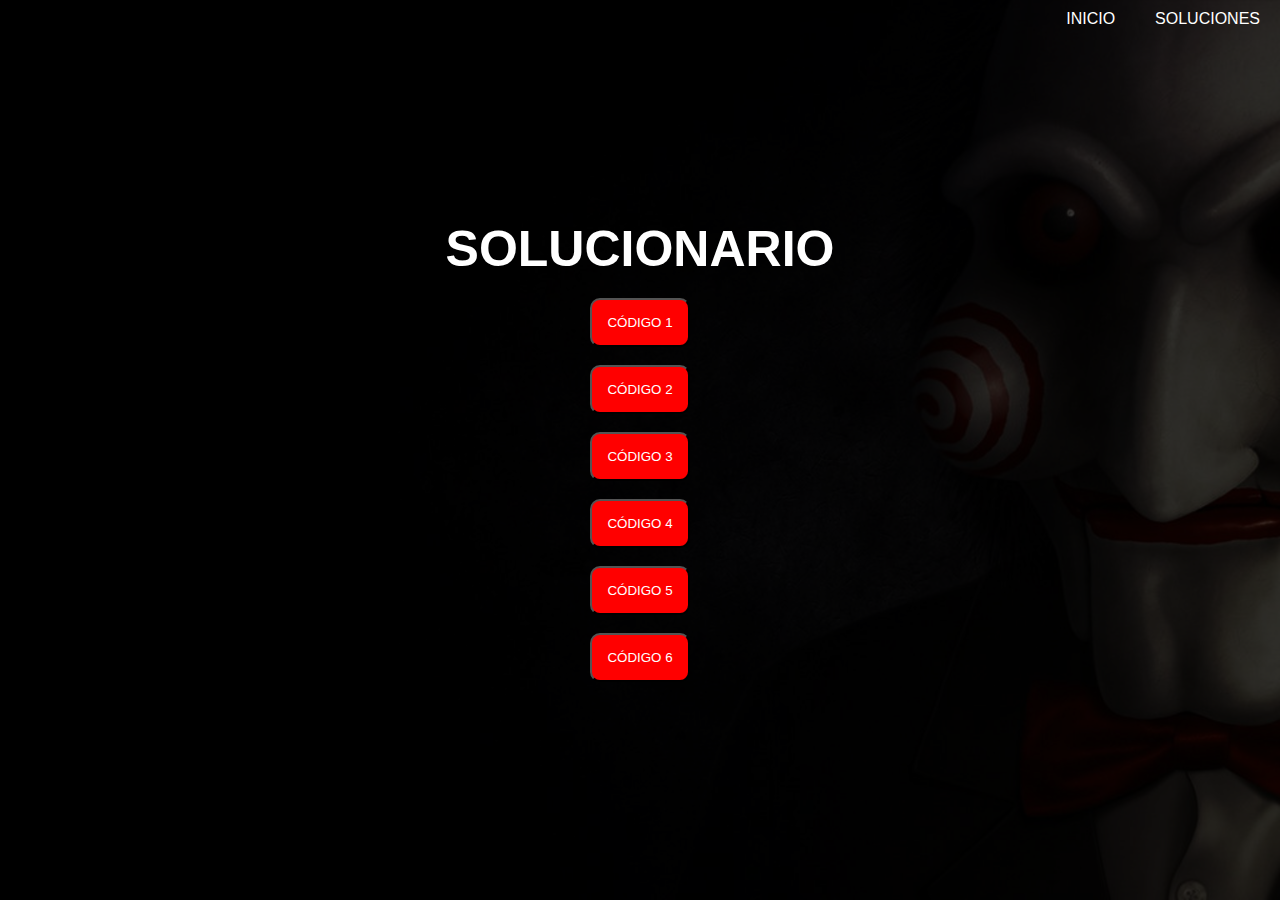
<file: 22_23ASIX1_EscapeRoom_SergiRafael_EricAlcazar/soluciones.html>
<!DOCTYPE html>
<html lang="en">
<head>
    <meta charset="UTF-8">
    <meta http-equiv="X-UA-Compatible" content="IE=edge">
    <meta name="viewport" content="width=device-width, initial-scale=1.0">
    <link rel="icon" href=".//codigos/img/Saw-Movie-PNG-HD-Quality.png">
    <link rel="stylesheet" href="./solucion.css">
    <script src="./codigos/historia.js"></script>
    <title>SOLUCIONES</title>
</head>
<body>
    <div class="contenido">
        <nav>
            <ul>
                <li><a href="./index.html">INICIO</a></li>
                <li><a href="./soluciones.html">SOLUCIONES</a></li>
            </ul>
        </nav>
        <h1>SOLUCIONARIO</h1>
        <button class="codigo_btn" onclick="mostrarTexto1()">CÓDIGO 1</button>    
        <p class="codigo_txt" id="SolOculto1" style="display:none;"> 1,11,1 </p>
        <br>
        <button class="codigo_btn" onclick="mostrarTexto2()">CÓDIGO 2</button>    
        <p class="codigo_txt" id="SolOculto2" style="display:none;"> 0,6,0  </p>
        <br>
        <button class="codigo_btn" onclick="mostrarTexto3()">CÓDIGO 3</button>    
        <p class="codigo_txt" id="SolOculto3" style="display:none;"> 1110,10,9</p>
        <br>
        <button class="codigo_btn" onclick="mostrarTexto4()">CÓDIGO 4</button>    
        <p class="codigo_txt" id="SolOculto4" style="display:none;">206,32,3</p>
        <br>
        <button class="codigo_btn" onclick="mostrarTexto5()">CÓDIGO 5</button>    
        <p class="codigo_txt" id="SolOculto5" style="display:none;">JIG,SAW,9</p>
        <br>
        <button class="codigo_btn" onclick="mostrarTexto6()">CÓDIGO 6</button>    
        <p class="codigo_txt" id="SolOculto6" style="display:none;"> 1,9,307,289</p>
        <br>
    </div>
</body>
</html>
</file>
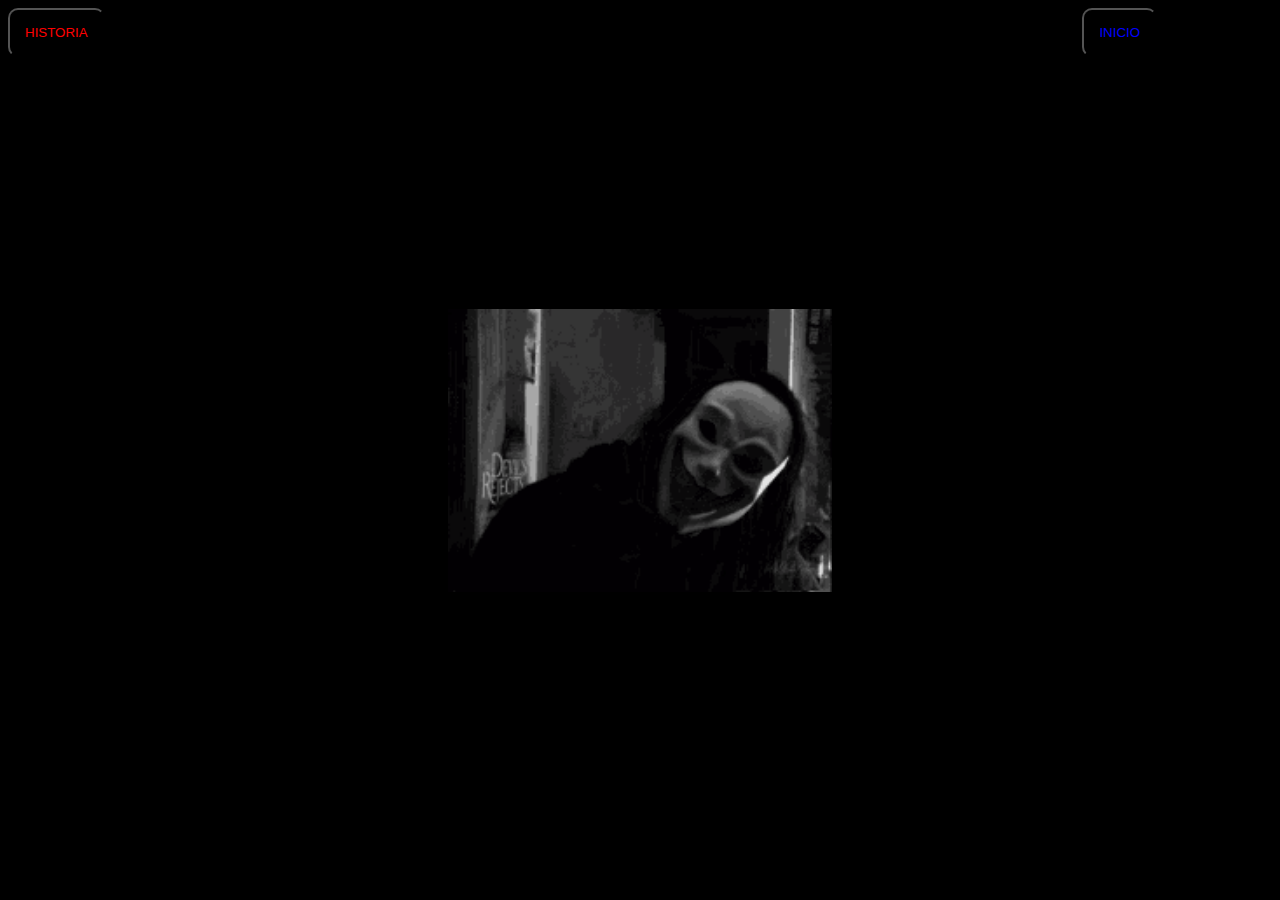
<file: 22_23ASIX1_EscapeRoom_SergiRafael_EricAlcazar/codigos/c2p2SOL.html>
<html lang="en">
<head>
    <meta charset="UTF-8">
    <meta http-equiv="X-UA-Compatible" content="IE=edge">
    <meta name="viewport" content="width=device-width, initial-scale=1.0">
    <link rel="stylesheet" href="codigos.css">
    <link rel="icon" href="./img/Saw-Movie-PNG-HD-Quality.png">
    <script src="./historia.js"></script>
    <title>0</title>
</head>
<body class="c2pSOL">
    <div class="parte1">
        <button class="historia_btn" onclick="mostrarTexto()">HISTORIA</button>    
        <p class="historia_txt" id="textoOculto" style="display:none;"> LA NIÑA ME HA DICHO UN NÚMERO! Es el número 0</p>
    </div>
    <div class="parte2">
    </div>
    <div class="parte3">
        <a href="../escaperoom.php"><button class="botonVolver">INICIO</button></a>  
    </div>
</body>
</html>
</file>
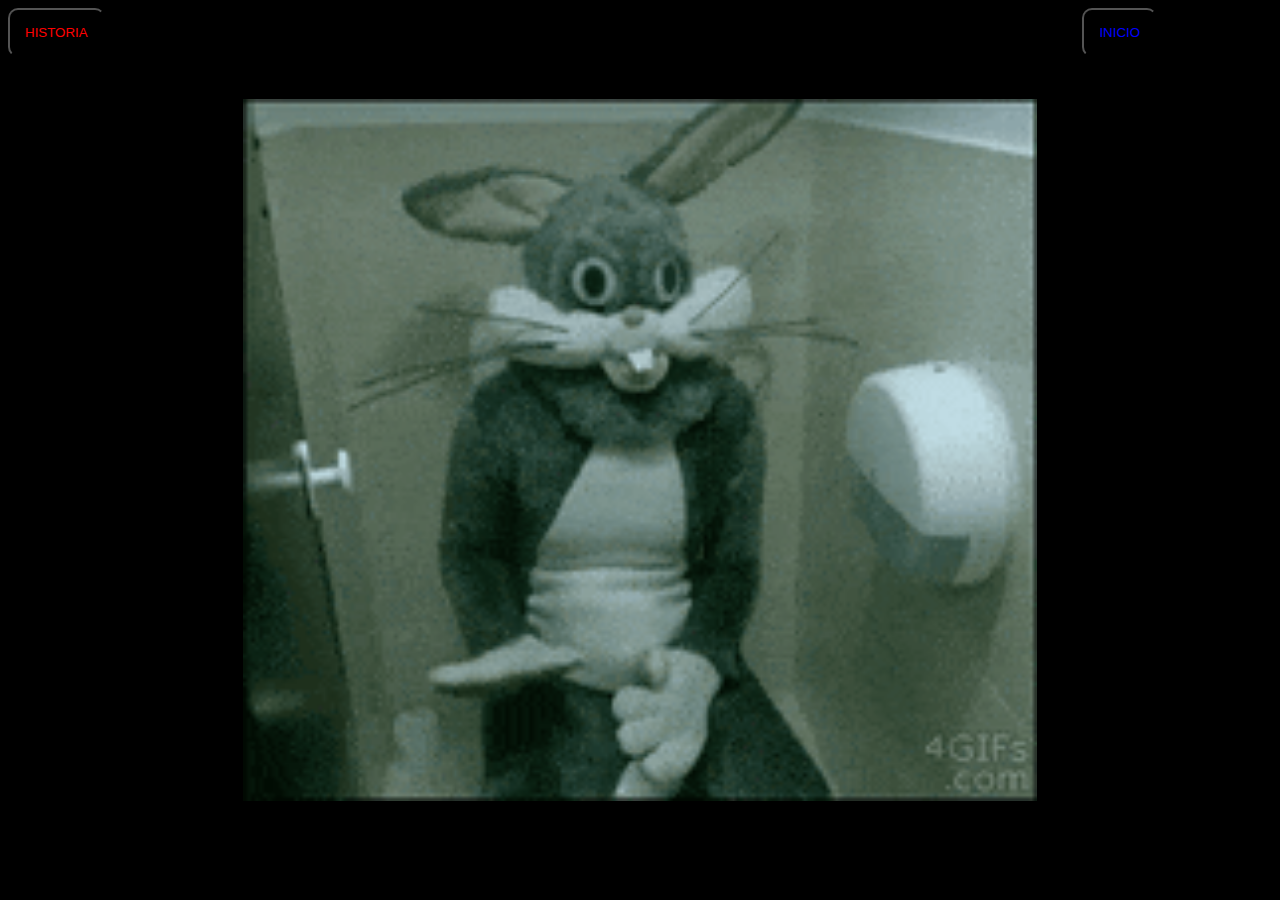
<file: 22_23ASIX1_EscapeRoom_SergiRafael_EricAlcazar/codigos/c3p2SOL.html>
<meta charset="UTF-8">
<meta http-equiv="X-UA-Compatible" content="IE=edge">
<meta name="viewport" content="width=device-width, initial-scale=1.0">
<link rel="stylesheet" href="codigos.css">
<link rel="icon" href="./img/Saw-Movie-PNG-HD-Quality.png">
<script src="./historia.js"></script>
<script>
    window.onload = function() {
      alert("9");
    };
  </script>
<title>9</title>
</head>
<body class="c3pSOL">
<div class="parte1">
    <button class="historia_btn" onclick="mostrarTexto()">HISTORIA</button>    
    <p class="historia_txt" id="textoOculto" style="display:none;">Acaban de abrir una puerta y ... lo que veo es muy extraño. Me acaba de decir un número... el 9</p>
</div>
<div class="parte2">
</div>
<div class="parte3">
    <a href="../escaperoom.php"><button class="botonVolver">INICIO</button></a>  
</div>
</body>
</html>
</file>
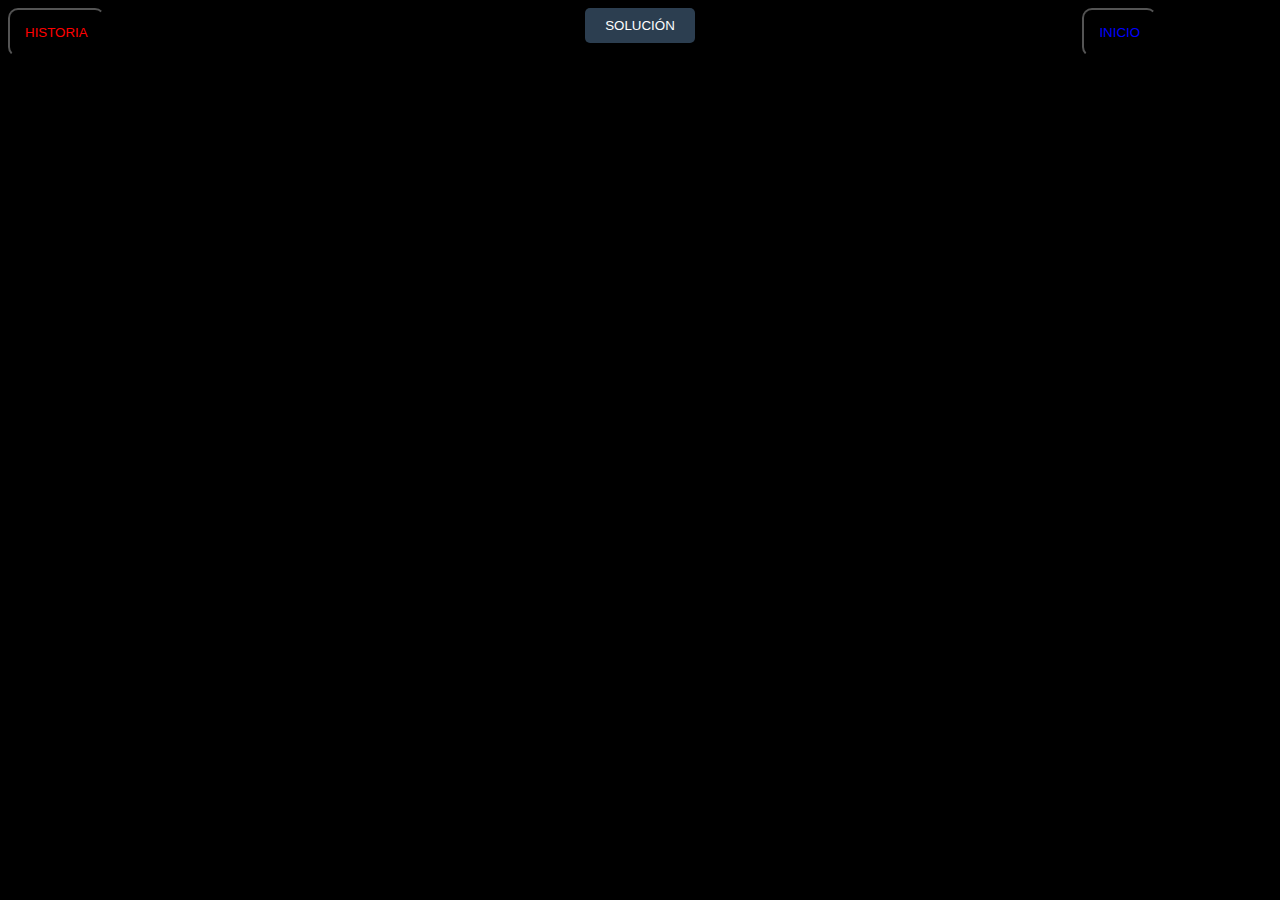
<file: 22_23ASIX1_EscapeRoom_SergiRafael_EricAlcazar/codigos/c4p2SOL.html>
<meta charset="UTF-8">
<meta http-equiv="X-UA-Compatible" content="IE=edge">
<meta name="viewport" content="width=device-width, initial-scale=1.0">
<link rel="stylesheet" href="codigos.css">
<link rel="icon" href="./img/Saw-Movie-PNG-HD-Quality.png">
<script src="./historia.js"></script>
<style>
    /* Estilos para la alerta personalizada */
    .alert {
      padding: 10px;
      background-color: #000000;
      color: white;
      font-size: 20px;
      text-align: center;
    }
  </style>
<title>3</title>
</head>
<body class="c4pSOL">
    <script>
        function mostrarAlerta() {
          // Crear la alerta personalizada
          var alerta = document.createElement("div");
          alerta.innerHTML = "EL NÚMERO ES 3";
          alerta.classList.add("alert");
          
          // Agregar la alerta al cuerpo del documento
          document.body.appendChild(alerta);
          
          // Ocultar la alerta después de 3 segundos
          setTimeout(function() {
            alerta.style.display = "none";
          }, 3000);
        }
      </script>
<div class="parte1">
    <button class="historia_btn" onclick="mostrarTexto()">HISTORIA</button>    
    <p class="historia_txt" id="textoOculto" style="display:none;">Que raro, hay un botón que pone solución, le voy a dar...</p>
</div>
<div class="parte2">
    <button onclick="mostrarAlerta()" class="btnalerta">SOLUCIÓN</button>
</div>
<div class="parte3">
    <a href="../escaperoom.php"><button class="botonVolver">INICIO</button></a>  
</div>
</body>
</html>
</file>
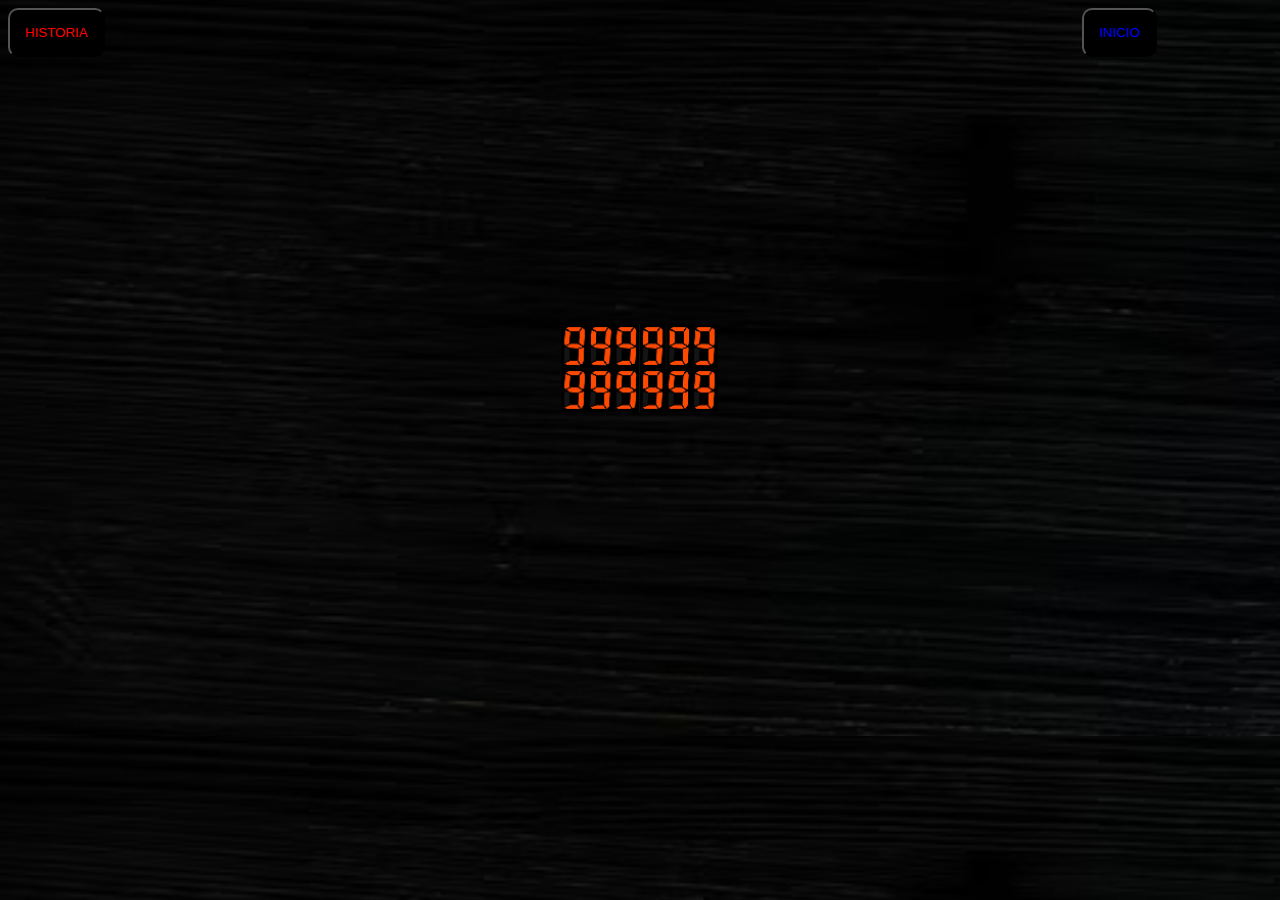
<file: 22_23ASIX1_EscapeRoom_SergiRafael_EricAlcazar/codigos/c5pSOL.html>
<!DOCTYPE html>
<html lang="en">
<head>
    <meta charset="UTF-8">
    <meta http-equiv="X-UA-Compatible" content="IE=edge">
    <meta name="viewport" content="width=device-width, initial-scale=1.0">
    <link rel="stylesheet" href="codigos.css">
    <link rel="icon" href="./img/Saw-Movie-PNG-HD-Quality.png">
    <script src="./historia.js"></script>
    <title>9</title>
</head>
<body class="c5pSOL">
    <div class="parte1">
        <button class="historia_btn" onclick="mostrarTexto()">HISTORIA</button>    
        <p class="historia_txt" id="textoOculto" style="display:none;"> La pared ha empezado a sonar... Oh... Se esta cayendo la pared y está poniendo un marcador... Se ve muy pequeño, me voy a poner más cerca...  es un ... 9?</p>
    </div>
    <div class="parte2">
    </div>
    <div class="parte3">
        <a href="../escaperoom.php"><button class="botonVolver">INICIO</button></a>  
    </div>
</body>
</html>
</file>
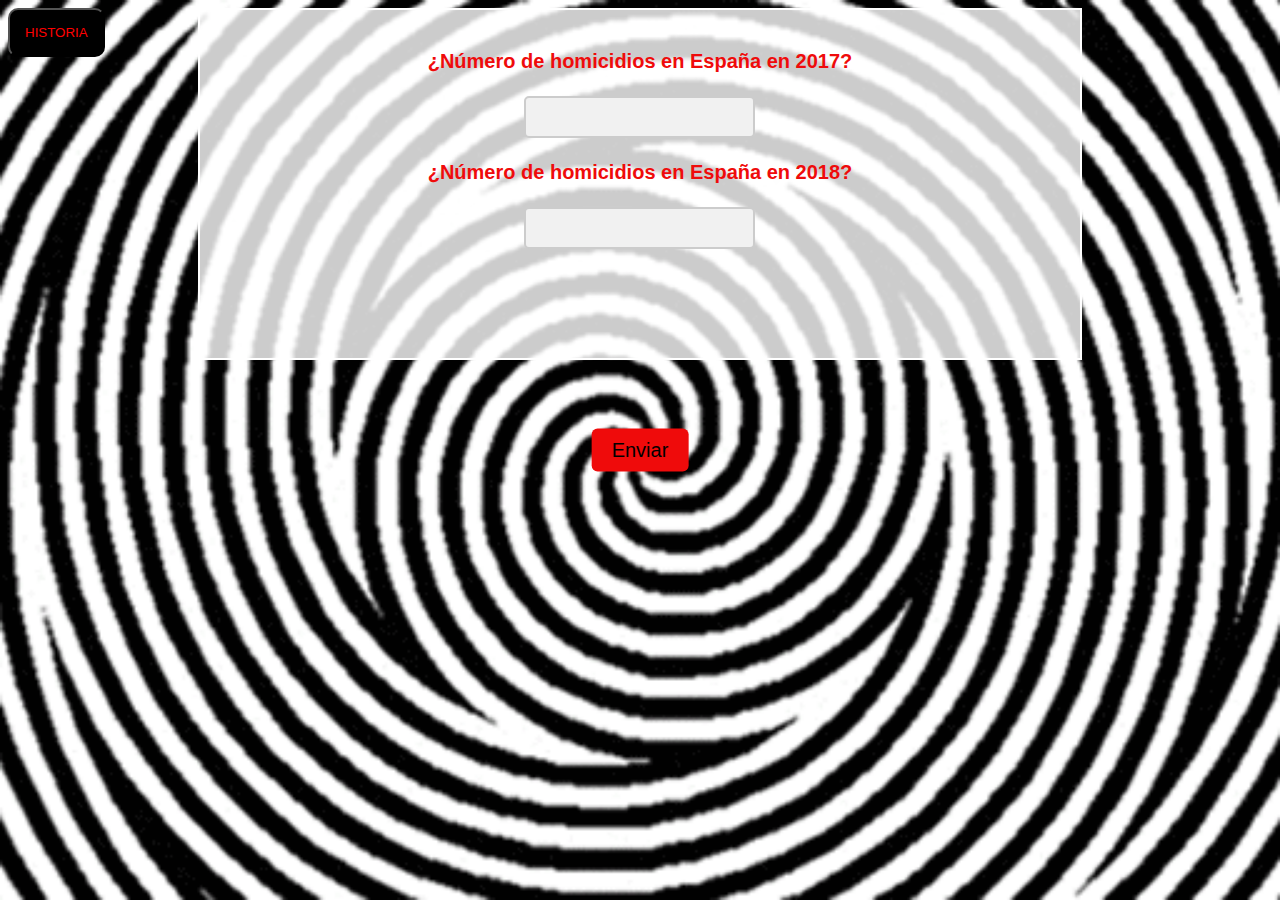
<file: 22_23ASIX1_EscapeRoom_SergiRafael_EricAlcazar/codigos/c6p2.html>
<!DOCTYPE html>
<html lang="en">
<head>
    <meta charset="UTF-8">
    <meta http-equiv="X-UA-Compatible" content="IE=edge">
    <meta name="viewport" content="width=device-width, initial-scale=1.0">
    <link rel="stylesheet" href="codigos.css">
    <link rel="icon" href="./img/Saw-Movie-PNG-HD-Quality.png">
    <script src="./historia.js"></script>
    <title>ACERTIJO 6</title>
</head>
<body class="codigo6p2">
    <div class="parte1">
        <button class="historia_btn" onclick="mostrarTexto()">HISTORIA</button>    
        <p class="historia_txt" id="textoOculto" style="display:none;"> Creo que estoy en el último desafio, uno de los más díficiles. Son dos preguntas que parecen bastante díficiles, veremos que tal </p>
    </div>
    <div class="parte2">
        <div class="preguntas6p2">
            <form method="post" action="codigo6.php">
                <label for="preg22" class="preg6">¿Número de homicidios en España en 2017?</label><br><br>
                <input type="text" id="preg4" name="preg4" class="inputs"><br><br>
                
                <label for="preg23" class="preg6">¿Número de homicidios en España en 2018?</label><br><br>
                <input type="text" id="preg5" name="preg5" class="inputs"><br><br><br><br>
                
                <input type="submit" value="Enviar" class="botonEnviar">
            </form>          
        </div>
    </div>
    <div class="parte3">
    </div>
</body>
</html>
</file>
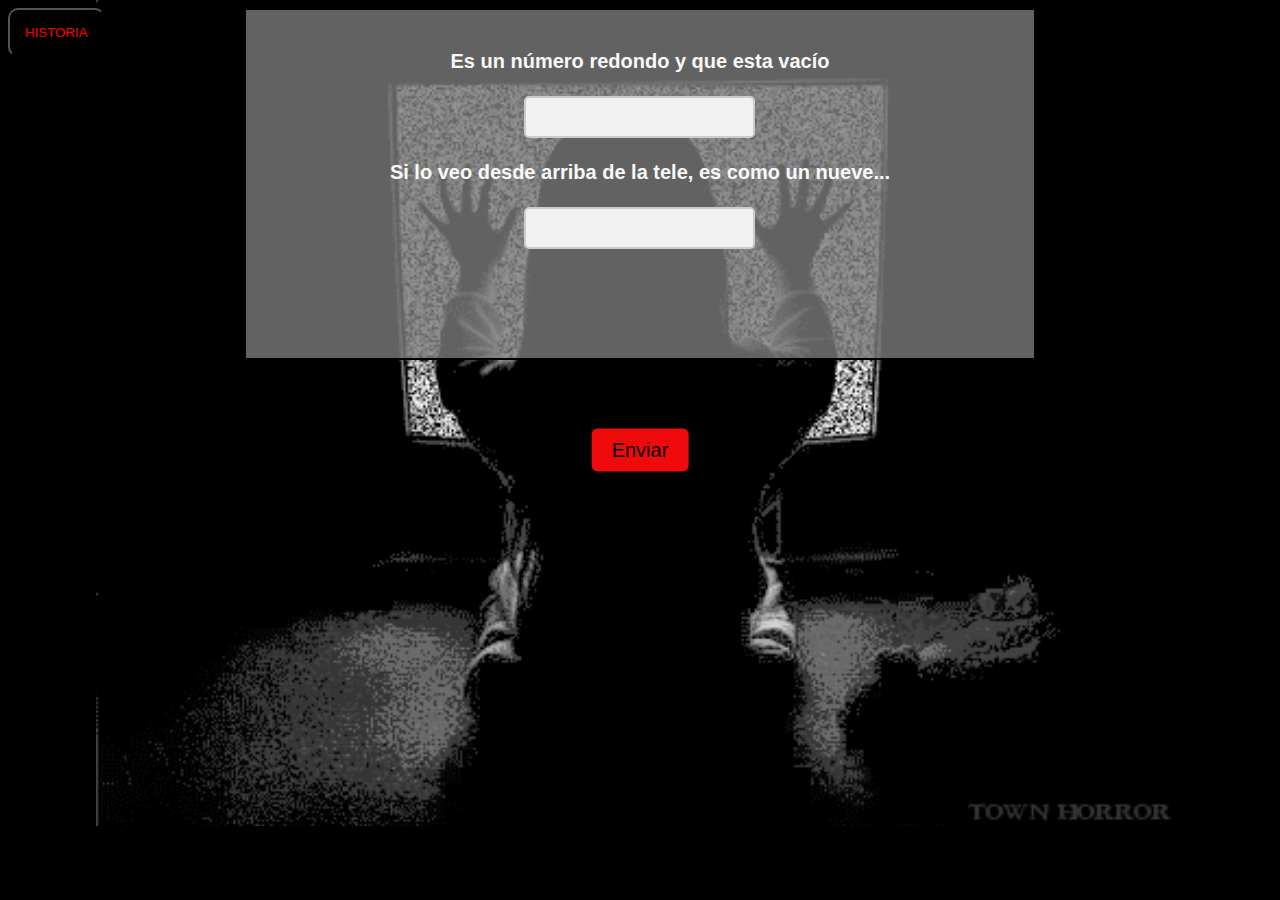
<file: 22_23ASIX1_EscapeRoom_SergiRafael_EricAlcazar/codigos/codigo2.html>
<!DOCTYPE html>
<html lang="en">
<head>
    <meta charset="UTF-8">
    <meta http-equiv="X-UA-Compatible" content="IE=edge">
    <meta name="viewport" content="width=device-width, initial-scale=1.0">
    <link rel="stylesheet" href="codigos.css">
    <link rel="icon" href="./img/Saw-Movie-PNG-HD-Quality.png">
    <script src="./historia.js"></script>
    <title>ACERTIJO 2</title>
</head>
<body class="codigo2">
    <div class="parte1">
        <button class="historia_btn" onclick="mostrarTexto()">HISTORIA</button>    
        <p class="historia_txt" id="textoOculto" style="display:none;"> Esta niña me está preguntando sobre lo que está viendo... Yo no veo nada, a ver lo que le puedo responder...</p>
    </div>
    <div class="parte2">
        <div class="preguntas2">
            <form method="post" action="codigo2.php">
                <label for="preg22" class="preg1"> Es un número redondo y que esta vacío </label><br><br>
                <input type="text" id="preg2" name="preg2" class="inputs"><br><br>
                
                <label for="preg23" class="preg1"> Si lo veo desde arriba de la tele, es como un nueve... </label><br><br>
                <input type="text" id="preg3" name="preg3" class="inputs"><br><br><br><br>
                
                <input type="submit" value="Enviar" class="botonEnviar">
            </form>          
        </div>
    </div>
    <div class="parte3">
    </div>
</body>
</html>
</file>
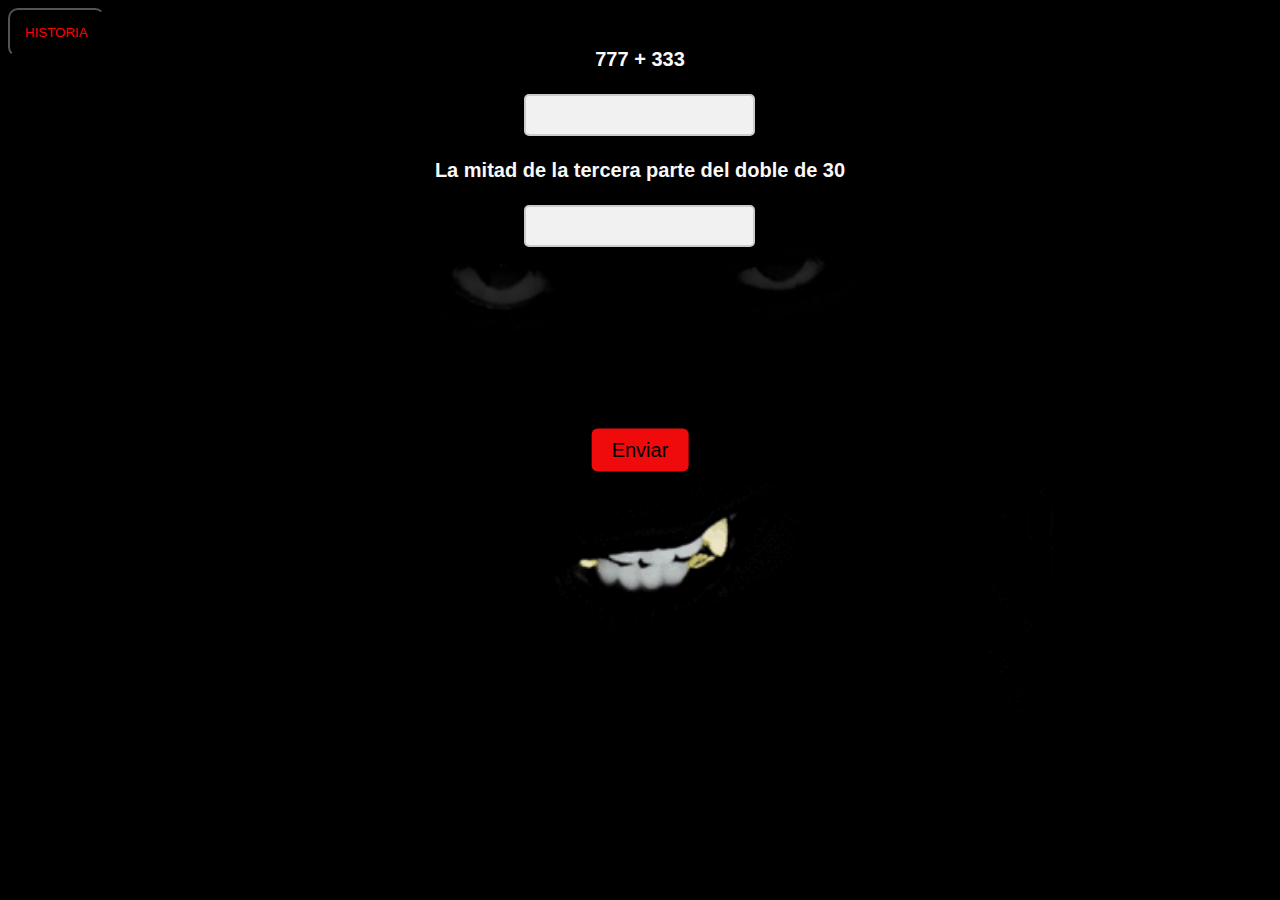
<file: 22_23ASIX1_EscapeRoom_SergiRafael_EricAlcazar/codigos/codigo3.html>
<!DOCTYPE html>
<html lang="en">
<head>
    <meta charset="UTF-8">
    <meta http-equiv="X-UA-Compatible" content="IE=edge">
    <meta name="viewport" content="width=device-width, initial-scale=1.0">
    <link rel="stylesheet" href="codigos.css">
    <link rel="icon" href="./img/Saw-Movie-PNG-HD-Quality.png">
    <script src="./historia.js"></script>
    <title>ACERTIJO 3</title>
</head>
<body class="codigo3">
    <div class="parte1">
        <button class="historia_btn" onclick="mostrarTexto()">HISTORIA</button>    
        <p class="historia_txt" id="textoOculto" style="display:none;"> Hay alguien en la oscuridad preguntandome operaciones matématicas... Es muy extraño esto</p>
    </div>
    <div class="parte2">
        <div class="preguntas3">
            <form method="post" action="codigo3.php">
                <label for="preg5" class="preg1"> 777 + 333 </label><br><br>
                <input type="text" id="op1" name="op1" class="inputs"><br><br>
                
                <label for="preg52" class="preg1"> La mitad de la tercera parte del doble de 30 </label><br><br>
                <!-- 60 y la tercera parte es 20 y la mitad es 10 -->
                <input type="dientes" id="op2" name="op2" class="inputs"><br><br><br><br><br><br><br><br>
                
                <input type="submit" value="Enviar" class="botonEnviar">
            </form>          
        </div>
    </div>
    <div class="parte3">
    </div>
</body>
</html>
</file>
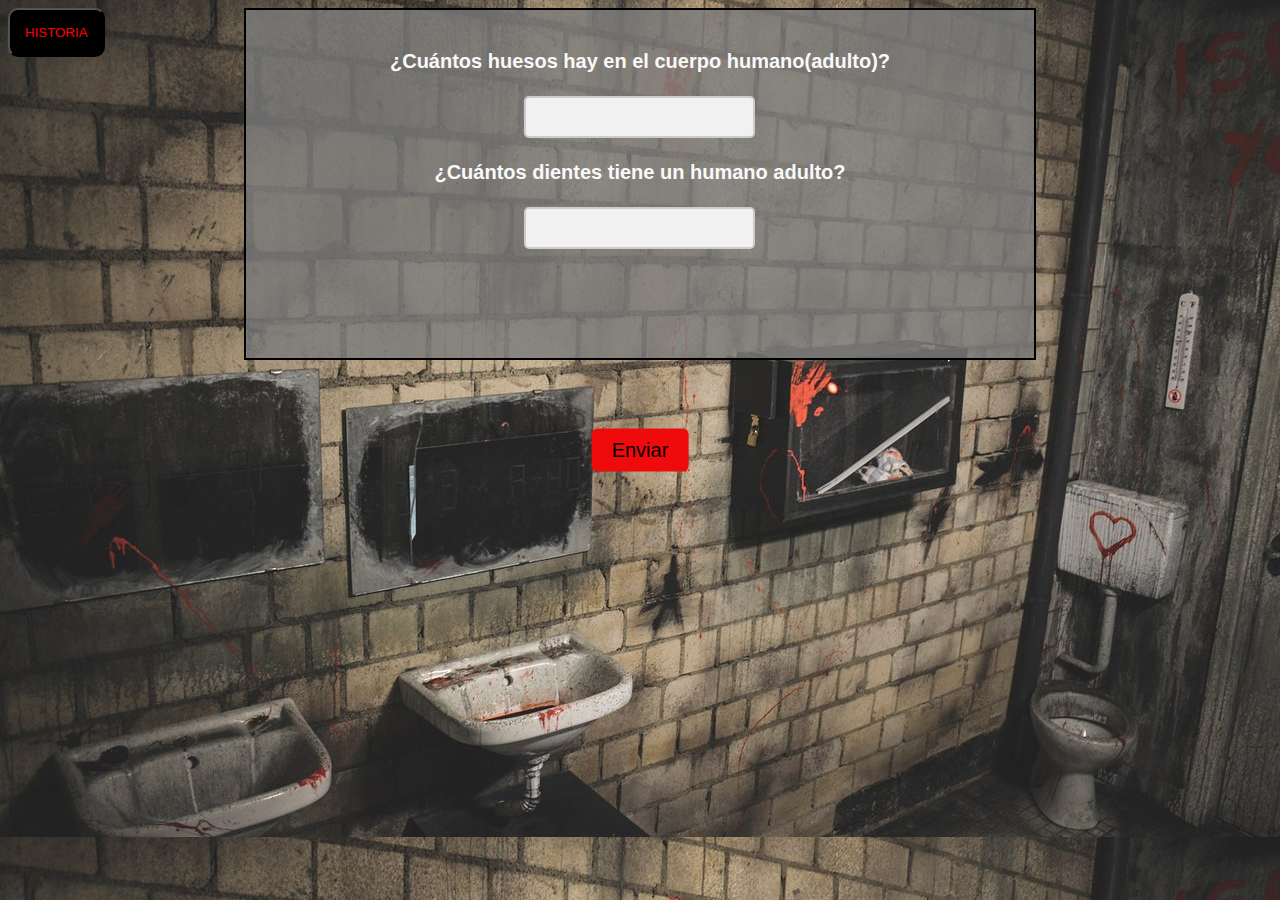
<file: 22_23ASIX1_EscapeRoom_SergiRafael_EricAlcazar/codigos/codigo4.html>
<!DOCTYPE html>
<html lang="en">
<head>
    <meta charset="UTF-8">
    <meta http-equiv="X-UA-Compatible" content="IE=edge">
    <meta name="viewport" content="width=device-width, initial-scale=1.0">
    <link rel="stylesheet" href="codigos.css">
    <link rel="icon" href="./img/Saw-Movie-PNG-HD-Quality.png">
    <script src="./historia.js"></script>
    <title>ACERTIJO 4</title>
</head>
<body class="codigo4">
    <div class="parte1">
        <button class="historia_btn" onclick="mostrarTexto()">HISTORIA</button>    
        <p class="historia_txt" id="textoOculto" style="display:none;"> Ahora son preguntas de ... ¿Cultura General? </p>
    </div>
    <div class="parte2">
        <div class="preguntas2">
            <form method="post" action="codigo4.php">
                <label for="preg5" class="preg1"> ¿Cuántos huesos hay en el cuerpo humano(adulto)? </label><br><br>
                <input type="text" id="huesos" name="huesos" class="inputs"><br><br>
                
                <label for="preg52" class="preg1"> ¿Cuántos dientes tiene un humano adulto? </label><br><br>
                <input type="dientes" id="dientes" name="dientes" class="inputs"><br><br><br><br>
                
                <input type="submit" value="Enviar" class="botonEnviar">
            </form>          
        </div>
    </div>
    <div class="parte3">
    </div>
</body>
</html>
</file>
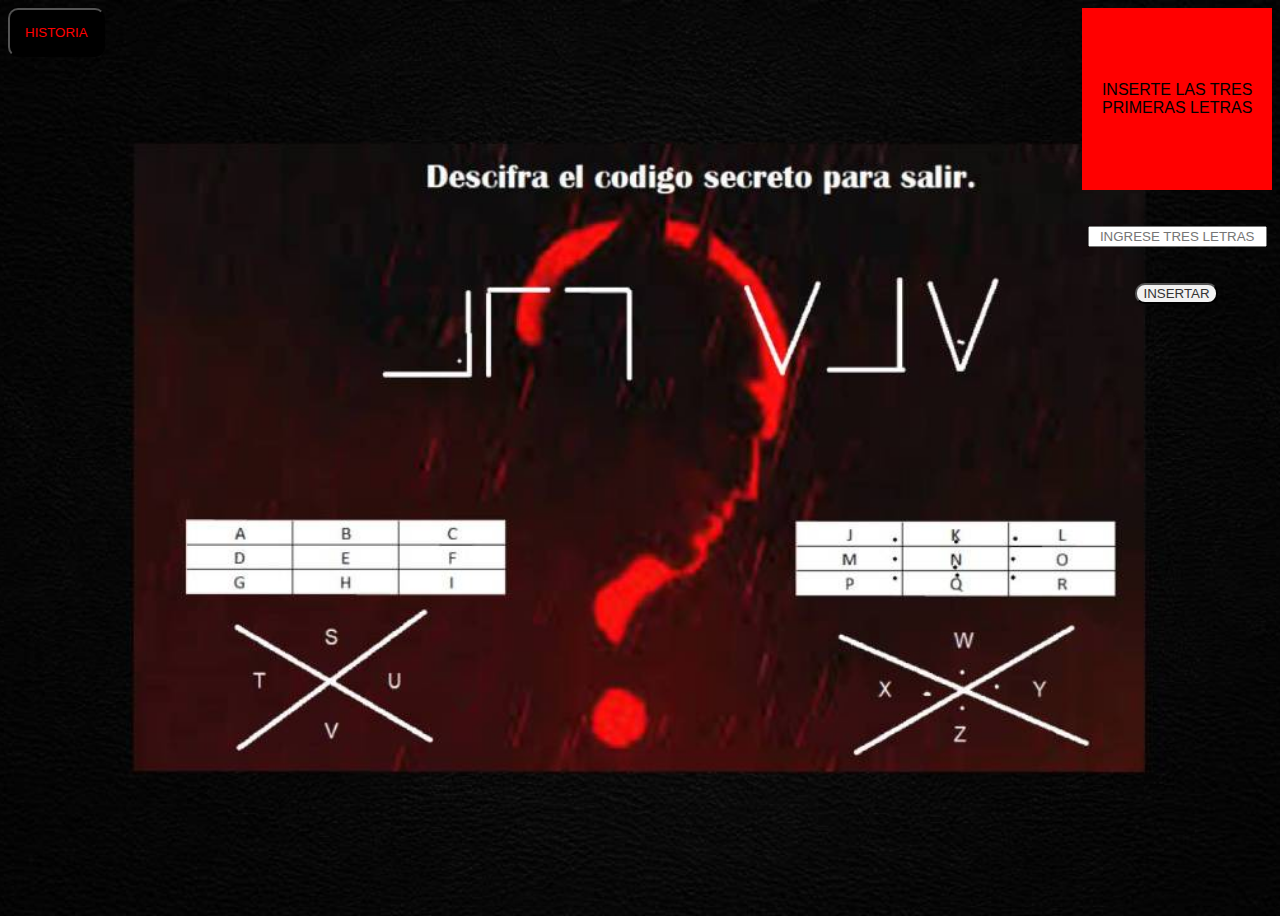
<file: 22_23ASIX1_EscapeRoom_SergiRafael_EricAlcazar/codigos/codigo5.html>
<!DOCTYPE html>
<html lang="en">
<head>
    <meta charset="UTF-8">
    <meta http-equiv="X-UA-Compatible" content="IE=edge">
    <meta name="viewport" content="width=device-width, initial-scale=1.0">
    <link rel="stylesheet" href="codigos.css">
    <link rel="icon" href="./img/Saw-Movie-PNG-HD-Quality.png">
    <script src="./historia.js"></script>
    <title>ACERTIJO 5</title>
</head>
<body class="codigo5">
    <div class="parte1">
        <button class="historia_btn" onclick="mostrarTexto()">HISTORIA</button>    
        <p class="historia_txt" id="textoOculto" style="display:none;"> Hay mucho humo y se ve borroso. Por lo que parece tengo que adivinar utilizando la lógica este código. Parece que me tengo que fijar sobretodo en las letras, en las rayas y en los puntos para resolverlo, vamos a ver...</p>
    </div>
    <div class="parte2">
    </div>
    <div class="parte3">
        <form method="post" action="codigo5.php">
            <label class="texto_adivinanza" for="adivinanza">INSERTE LAS TRES PRIMERAS LETRAS</label>
            <br>
            <br>
            <input class="relleno" type="text" name="adivinanza" id="adivinanza" placeholder="INGRESE TRES LETRAS">
            <br> 
            <br>
            <input class="ingresar" type="submit" value="INSERTAR">
          </form>          
    </div>
</body>
</html>
</file>
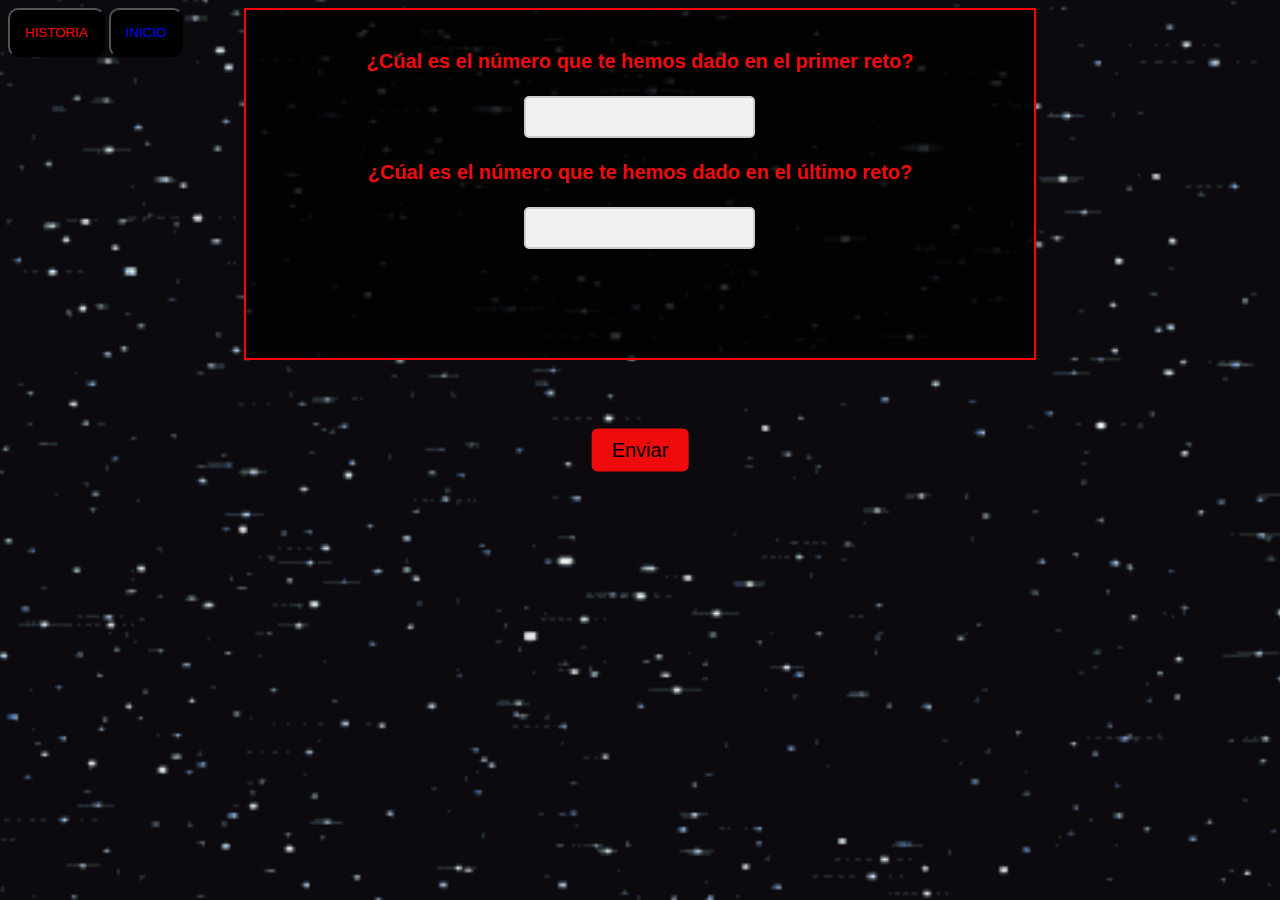
<file: 22_23ASIX1_EscapeRoom_SergiRafael_EricAlcazar/codigos/codigo6.html>
<!DOCTYPE html>
<html lang="en">
<head>
    <meta charset="UTF-8">
    <meta http-equiv="X-UA-Compatible" content="IE=edge">
    <meta name="viewport" content="width=device-width, initial-scale=1.0">
    <link rel="stylesheet" href="codigos.css">
    <link rel="icon" href="./img/Saw-Movie-PNG-HD-Quality.png">
    <script src="./historia.js"></script>
    <title>ACERTIJO 6</title>
</head>
<body class="codigo6">
    <div class="parte1">
        <button class="historia_btn" onclick="mostrarTexto()">HISTORIA</button>    
        <p class="historia_txt" id="textoOculto" style="display:none;"> Tengo la ligera sensación que esté será el último desafió, así que deberia memorizar bien las respuestas de los anteriores... </p>
        <a href="../escaperoom.php"><button class="botonVolver">INICIO</button></a>  
    </div>
    <div class="parte2">
        <div class="preguntas6">
            <form method="post" action="c61.php">
                <label for="preg22" class="preg6">¿Cúal es el número que te hemos dado en el primer reto?</label><br><br>
                <input type="text" id="preg2" name="preg2" class="inputs"><br><br>
                
                <label for="preg23" class="preg6">¿Cúal es el número que te hemos dado en el último reto?</label><br><br>
                <input type="text" id="preg3" name="preg3" class="inputs"><br><br><br><br>
                
                <input type="submit" value="Enviar" class="botonEnviar">
            </form>          
        </div>
    </div>
    <div class="parte3">
    </div>
</body>
</html>
</file>
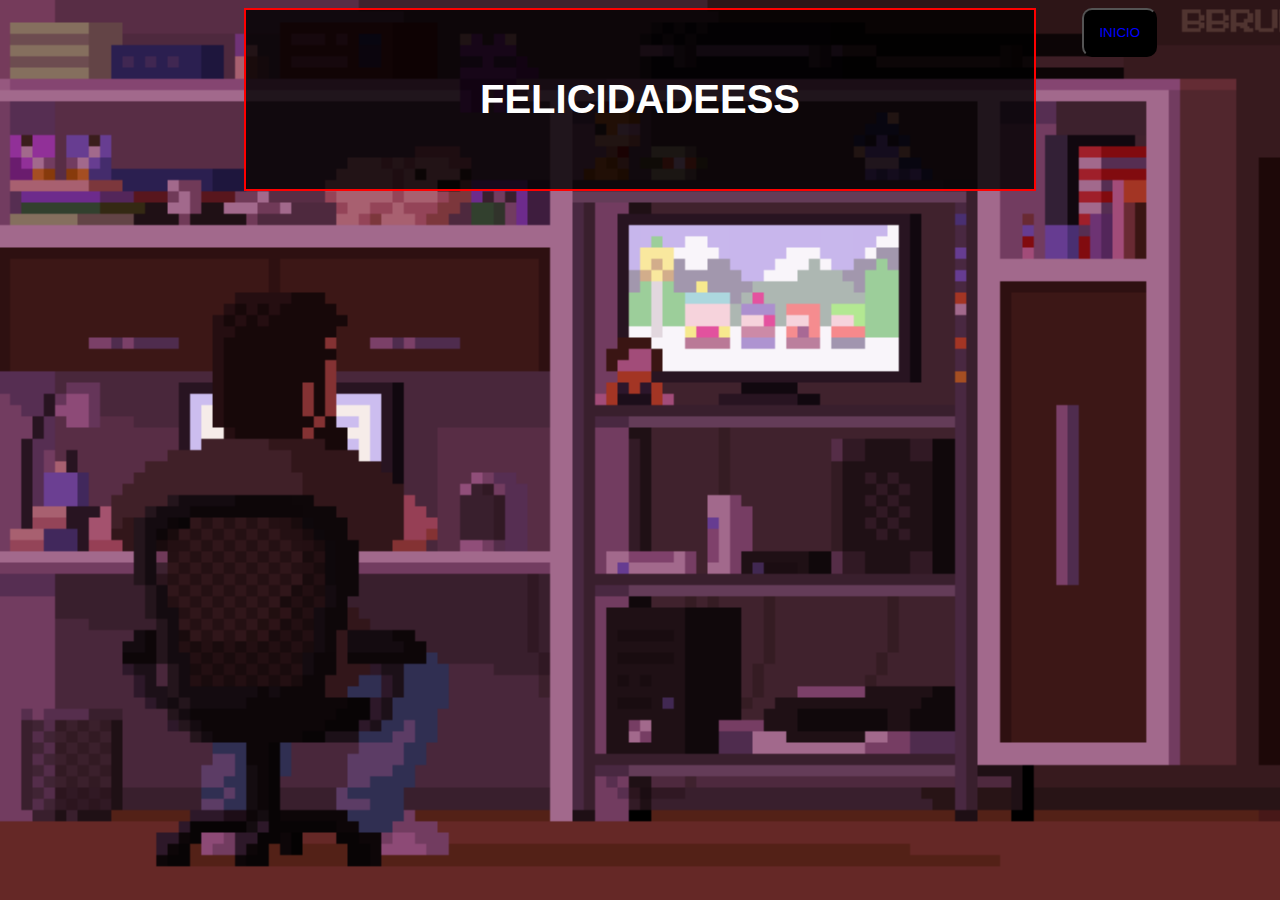
<file: 22_23ASIX1_EscapeRoom_SergiRafael_EricAlcazar/codigos/congratulations.html>
<!DOCTYPE html>
<html lang="en">
<head>
    <meta charset="UTF-8">
    <meta http-equiv="X-UA-Compatible" content="IE=edge">
    <meta name="viewport" content="width=device-width, initial-scale=1.0">
    <link rel="stylesheet" href="codigos.css">
    <link rel="icon" href="./img/Saw-Movie-PNG-HD-Quality.png">
    <script src="./historia.js"></script>
    <title>FELICIDADEESS</title>
</head>
<body class="codigo7">
    <div class="parte1">
    </div>
    <div class="parte2">
        <div class="preguntas6">
          <h1 class="felicidades">FELICIDADEESS</h1>
        </div>
    </div>
    <div class="parte3">
        <a href="../index.html"><button class="botonVolver">INICIO</button></a>  
    </div>
</body>
</html>
</file>
<file: 22_23ASIX1_EscapeRoom_SergiRafael_EricAlcazar/solucion.css>
*{
    margin: 0;
    padding: 0;
    box-sizing: border-box;
}

body{
    background-image: url(./codigos/img/fondo_sol.jpg);
    background-position: center;
    background-size: cover;
    min-height: 100vh;
}

.contenido{
    width: 100%;
    height: 100vh;
    display: flex;
    justify-content: center;
    align-items:center;
    flex-direction: column;
    background-color: rgba(0, 0, 0, 0.8);
}


.contenido nav{
    width: 100%;
    position: absolute;
    top: 0;
    left: 0;
}

.contenido nav ul{
    display: flex;
    justify-content: flex-end;
}

.contenido nav ul li{
    margin: 10px 20px;
    list-style: none;
}

.contenido nav ul li a{
    color: white;
    text-decoration: none;
}

.contenido nav ul li a:hover{
    color: gray;
}

h1{
    color: white;
    font-size: 50px;
    text-align: center;
    margin: 20px 5px;
    font-family: 'Lucida Sans', 'Lucida Sans Regular', 'Lucida Grande', 'Lucida Sans Unicode', Geneva, Verdana, sans-serif;
    font-weight: 900;
}

.solucion{
    width: 70%;
    background-position: center;
    background-size: cover;
    min-height: 90vh;
    float: left;
}

.codigo_btn{
    background-color: red;
    color: white;
    border-radius: 10px;
    padding: 15px;
    font-family: 'Trebuchet MS', 'Lucida Sans Unicode', 'Lucida Grande', 'Lucida Sans', Arial, sans-serif;
    text-decoration: none;
    transition-property: background,color;
    transition-duration: 0,6s;
}

.codigo_txt{
    color: red;
    border-radius: 2px;
    background-color: black;
    padding: 10px;
    font-family: 'Trebuchet MS', 'Lucida Sans Unicode', 'Lucida Grande', 'Lucida Sans', Arial, sans-serif;
    text-decoration: none;
    text-align: center;

}

.contenido nav{
    width: 100%;
    position: absolute;
    top: 0;
    left: 0;
}

.contenido nav ul{
    display: flex;
    justify-content: flex-end;
}

.contenido nav ul li{
    margin: 10px 20px;
    list-style: none;
}

.contenido nav ul li a{
    color: white;
    font-family: 'Lucida Sans', 'Lucida Sans Regular', 'Lucida Grande', 'Lucida Sans Unicode', Geneva, Verdana, sans-serif;
    text-decoration: none;
}
</file>
<file: 22_23ASIX1_EscapeRoom_SergiRafael_EricAlcazar/codigos/codigos.css>
/* parte botones */

.botonesMenu{
    background-image: url(img/fondo.jpg);
    background-position: center;
    background-size: cover;
    min-height: 90vh;
}

.pista{
    color: red;
    border-radius: 2px;
    background-color: black;
    padding: 10px;
    font-family: 'Trebuchet MS', 'Lucida Sans Unicode', 'Lucida Grande', 'Lucida Sans', Arial, sans-serif;
    text-decoration: none;
    text-align: center;
}

#mostrar{
    color: white;
    background-color: black;
    border-radius: 5px;
    padding: 10px;
    font-family: 'Trebuchet MS', 'Lucida Sans Unicode', 'Lucida Grande', 'Lucida Sans', Arial, sans-serif;
    text-decoration: none;
    transition-property: background,color;
    transition-duration: 0,6s;

}

.caja1{
    width: 33%;
    height: 300px;
    float:left
}

.caja2{
    width: 33%;
    height: 300px;
    float: left;
}

.caja3{
    width: 33%;
    height: 300px;
    float: left;
}

.boton1{
    background-color: transparent;
    position: absolute;
    bottom: 0;
    left: 0;

}

.boton2{
    background-color: transparent;
    position: absolute;
    bottom: 60%;
    right: 90%;
}

.boton3{
    background-color: transparent;
    position: absolute;
    bottom: 50%;
    right: 70%;
}

.boton4{
    background-color: transparent;
    position: absolute;
    bottom: 45%;
    left: 55%;
}

.boton5{
    background-color: transparent;
    position: absolute;
    bottom: 26%;
}

.boton6{
    background-color: transparent;
    position: absolute;
    bottom: 0;
    right: 0;
}



/*parte 1 */
.codigo1{
    background-color: black;
    background-position: center;
    background-size: cover;
    min-height: 90vh;
}

.pregMat{
    color: black;
    padding: 1px;
    background-color: red;
    font-family: 'Trebuchet MS', 'Lucida Sans Unicode', 'Lucida Grande', 'Lucida Sans', Arial, sans-serif;
    text-align: center;
    display: flex;
    justify-content: center;
    align-items: center;
    height: 10vh;
}

.botonEnviar{
    background-color: #ef0b0b;
    color: #000000;
    font-size: 1em;
    padding: 0.5em 1em;
    border: none;
    border-radius: 0.3em;
    position: absolute;
    left: 50%;
    top: 50%;
    transform: translate(-50%, -50%);
}

.botonEnviar:hover{
    background-color:rgb(255, 255, 255);
    color:#080000;
    outline: none;
}

.botonEnviar:focus{
  background-color: #000000;
  color:#ffffff;
  outline: none;
}


.rellenoNum{
    display: block;
    margin: auto;
    text-align: center;
    width: 20%;
    background-color: #000000;
    color: white;
    border: none;
    padding: 10px 20px;
    border-radius: 5px;
    font-size: 16px;
    cursor: pointer;
    position: absolute;
    left: 50%;
    top: 30%;
     transform: translate(-50%, -50%);
}

.rellenoNumS{
    display: block;
    margin: auto;
    text-align: center;
    width: 20%;
    background-color: #000000;
    color: white;
    border: none;
    padding: 10px 20px;
    border-radius: 5px;
    font-size: 16px;
    cursor: pointer;
    position: absolute;
    left: 50%;
    top: 20%;
     transform: translate(-50%, -50%);
}

.c1pSOL{
    background-color: #000000;
    background-position: center;
    background-size: cover;
    min-height: 80vh;
}

.solUNO{
    color: #737373;
    display: flex;
    align-items: center;
    justify-content: center;
    font-size: 0.3em;
    height: 100vh;
}
/* parte 2 */

.codigo2{
    background-image: url(img/condigo2.gif);
    background-color: #000;
    background-position: center;
    background-repeat: no-repeat;
    background-size:contain;
    min-height:fit-content;
    min-height: 90vh;
}

.papel{
    min-height: 60vh;
    background-size: cover;
    background-position: center;
    background-image: url(img/papel.png);
}

.c2pSOL{
    background-image: url(img/cod2SOL.gif);
    background-color: #000;
    background-position: center;
    background-repeat: no-repeat;
    background-size:30%;
    min-height:fit-content;
    min-height: 30vh;
}

.preguntas2{
    width: 80%;
    margin: 0 auto;
    border: 2px solid #000;
    padding: 40px;
    text-align: center;
    font-family: Arial, sans-serif;
    font-size: 20px;
    font-weight: bold;
    display: flex;
    justify-content: center;
    align-items:center;
    flex-direction: column;
    background-color: rgba(123, 123, 123, 0.8);
    
}
/* parte 3 */
.codigo3{
    background-image: url(img/cod3Pregunta.gif);
    background-color: #000;
    background-position: center;
    background-repeat: no-repeat;
    background-size:contain;
    min-height:fit-content;
    min-height: 90vh;
}

.preguntas3{
        width: 80%;
        margin: 0 auto;
        padding: 40px;
        text-align: center;
        font-family: Arial, sans-serif;
        font-size: 20px;
        font-weight: bold;
        display: flex;
        justify-content: center;
        align-items:center;
        flex-direction: column;
        background-color: rgba(1, 0, 0, 0.8);
        
}

.c3pSOL{
    background-image: url(img/cod3SOL.gif);
    background-color: #000;
    background-position: center;
    background-repeat: no-repeat;
    background-size:62%;
    min-height:fit-content;
    min-height: 20vh;
}
/* parte 4 */
.codigo4{
    background-image: url(img/lavabo.jpg);
    background-position: center;
    background-size: cover;
    min-height: 90vh;
}

.preguntas4{
    width: 80%;
    margin: 0 auto;
    border: 2px solid #000;
    padding: 40px;
    text-align: center;
    font-family:'Courier New', Courier, monospace;
    font-size: 20px;
    font-weight: bold;
    display: flex;
    justify-content: center;
    align-items:center;
    flex-direction: column;
    background-color: rgba(255, 0, 0, 0.8);
    
}

.preg1{
    color: #f9f9f9;
}
.inputs{
    border: 2px solid #ccc;
    border-radius: 5px; 
    padding: 10px;
    font-size: 16px;
    color: #333;
    background-color: #f1f1f1;
}

.inputs:focus{
    border-color: #4CAF50;
    box-shadow: 0 0 5px #4CAF50;
}

.c4pSOL{
    background-color: #000;
}

.btnalerta{
    background-color: #2c3e50;
    color: white;
    padding: 10px 20px;
    border: none;
    border-radius: 5px;
    display: block;
    margin: 0 auto;
}
/* parte 5 */


.codigo5{
    background-image: url(img/codigo5.png);
    background-position: center;
    background-size: cover;
    min-height: 100vh;
}

.parte1{
    width: 15%;
    height: 300px;
    float:left;
}

.historia_btn{
    color:red;
    background-color: black;
    border-radius: 10px;
    padding: 15px;
    font-family: 'Trebuchet MS', 'Lucida Sans Unicode', 'Lucida Grande', 'Lucida Sans', Arial, sans-serif;
    text-decoration: none;
    transition-property: background,color;
    transition-duration: 0,6s;
}

.historia_btn:hover{
        color: white;
        background-color: black;
}

.historia_txt{
    color: red;
    border-radius: 2px;
    background-color: black;
    padding: 10px;
    font-family: 'Trebuchet MS', 'Lucida Sans Unicode', 'Lucida Grande', 'Lucida Sans', Arial, sans-serif;
    text-decoration: none;
    text-align: center;
}

.parte2{
    width: 70%;
    height: 300px;
    float:left;
}


.parte3{
    width: 15%;
    height: 300px;
    float:left;
}

.texto_adivinanza{
    color: black;
    padding: 1px;
    background-color: red;
    font-family: 'Trebuchet MS', 'Lucida Sans Unicode', 'Lucida Grande', 'Lucida Sans', Arial, sans-serif;
    text-align: center;
    display: flex;
    justify-content: center;
    align-items: center;
    height: 20vh;
}

.relleno{
    display: block;
    margin: 0 auto;
    text-align: center;
    width: 90%;
}

.ingresar{
    margin-left: 28%;
    background-color: #f2f2f2;
    color: #333;
    border-radius: 10px;
    box-shadow: 2px 2px 5px rgba(0, 0, 0, 0.1);
}

.parte1_5{
    width: 15%;
    height: 300px;
    float:left;
}

.txt_2_5{
    color: red;
    border-radius: 2px;
    background-color: black;
    padding: 10px;
    font-family: 'Trebuchet MS', 'Lucida Sans Unicode', 'Lucida Grande', 'Lucida Sans', Arial, sans-serif;
    text-decoration: none;
    text-align: center;
}

.c5pSOL{
    background-image: url(img/paredSOL9.jpg);
    background-position: center;
    background-size: cover;
    min-height: 80vh;
}

.botonVolver{
    color:blue;
    background-color: black;
    border-radius: 10px;
    padding: 15px;
    font-family: 'Trebuchet MS', 'Lucida Sans Unicode', 'Lucida Grande', 'Lucida Sans', Arial, sans-serif;
    text-decoration: none;
    transition-property: background,color;
    transition-duration: 0,6s;

}
/* parte 6 */

.codigo6{
    background-image: url(img/cod6p1.gif);
    background-color: #000;
    background-position: center;
    background-repeat: no-repeat;
    background-size:110%;
    min-height:fit-content;
    min-height: 20vh;
}

.preguntas6{
    width: 80%;
    margin: 0 auto;
    border: 2px solid #ff0000;
    padding: 40px;
    text-align: center;
    font-family: Arial, sans-serif;
    font-size: 20px;
    font-weight: bold;
    display: flex;
    justify-content: center;
    align-items:center;
    flex-direction: column;
    background-color: rgba(0, 0, 0, 0.8);
    color: #ff0000;
}

.preg6{
    color: #ef0b0b;
}

.codigo6p2{
        background-image: url(img/cod6p2.gif);
        background-position: center;
        background-color: #000;
        background-repeat: no-repeat;
        background-size: cover;
        background-attachment: fixed;
}

.preguntas6p2{
    margin: 0 auto;
    border: 2px solid #ffffff;
    padding: 40px;
    text-align: center;
    font-family: Arial, sans-serif;
    font-size: 20px;
    font-weight: bold;
    display: flex;
    justify-content: center;
    align-items:center;
    flex-direction: column;
    background-color: rgba(255, 255, 255, 0.8);
}

.codigo7{
    background-image: url(img/congratulations.gif);
    background-position: center;
    background-color: #000;
    background-repeat: no-repeat;
    background-size: cover;
    background-attachment: fixed;
}

.felicidades{
    font-family: Arial, sans-serif;
    text-align: center;
    color: white;
}

@media only screen and (max-width: 600px) {


    .codigo5{
        background-image: url(img/codigo5.png);
        background-position: center;
        background-color: #000;
        background-repeat: no-repeat;
        background-size: cover;
        background-attachment: fixed;
    }
    .parte2,.parte1,.parte3{
        width: 100%;
    }
}
</file>
